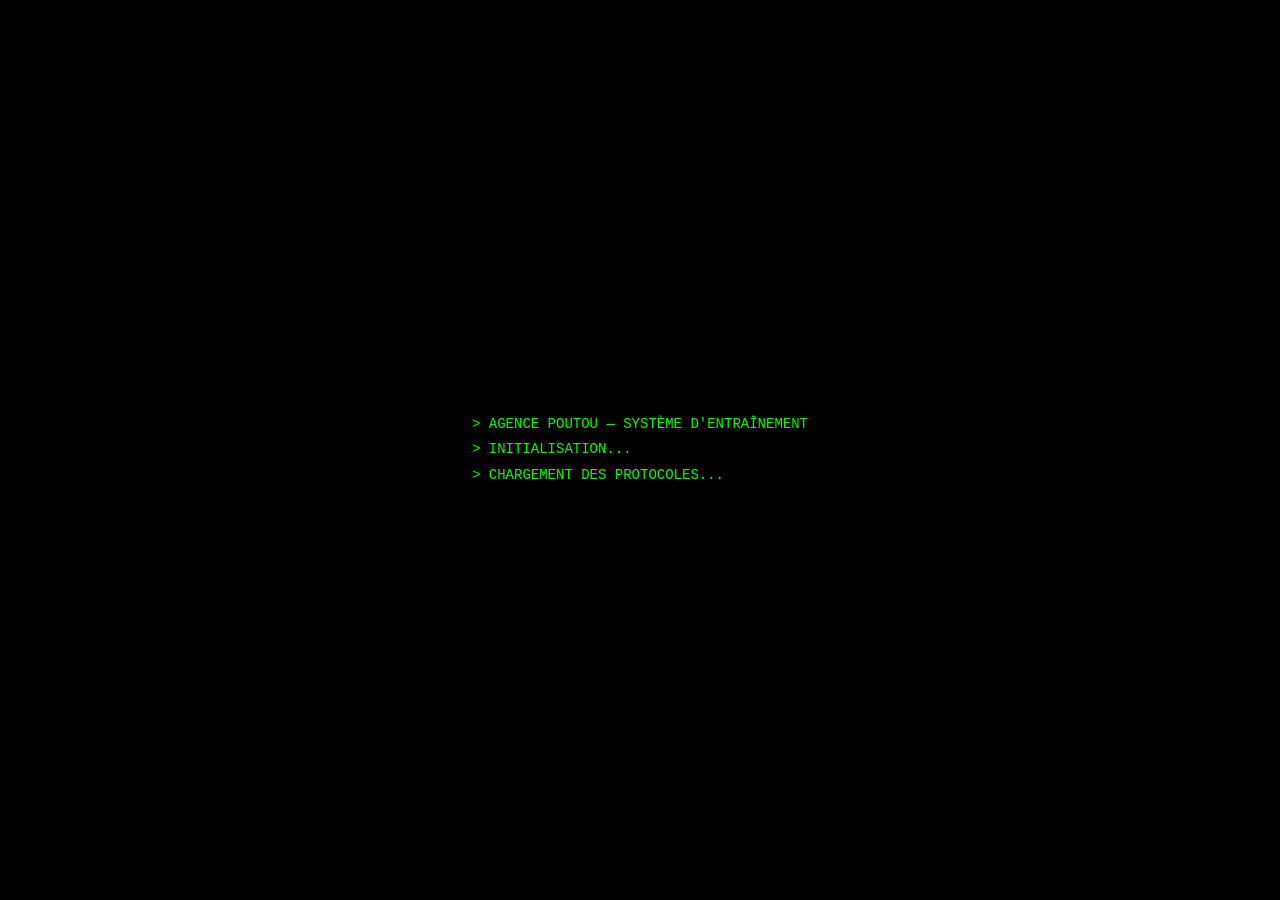
<file: jeu_entrainement.html>
<!DOCTYPE html>
<html lang="fr">
<head>
<meta charset="UTF-8">
<title>ENTRAÎNEMENT AGENT — AGENCE POUTOU</title>
<style>
* { margin: 0; padding: 0; box-sizing: border-box; }
body {
    background: #0a0a0a;
    color: #0f0;
    font-family: 'Courier New', monospace;
    min-height: 100vh;
    display: flex;
    flex-direction: column;
    align-items: center;
    padding: 20px;
}
#boot-screen {
    position: fixed;
    top: 0; left: 0; width: 100%; height: 100%;
    background: #000;
    display: flex;
    flex-direction: column;
    align-items: center;
    justify-content: center;
    z-index: 1000;
    color: #0f0;
}
#boot-text {
    font-size: 14px;
    line-height: 1.8;
    max-width: 600px;
    white-space: pre-wrap;
}
#game-container {
    max-width: 700px;
    width: 100%;
    display: none;
}
.header {
    text-align: center;
    border-bottom: 2px solid #0f0;
    padding-bottom: 15px;
    margin-bottom: 30px;
}
.header h1 { font-size: 22px; letter-spacing: 4px; }
.header p { font-size: 12px; color: #888; margin-top: 5px; }
.phase {
    display: none;
    animation: fadeIn 0.5s;
}
.phase.active { display: block; }
@keyframes fadeIn { from { opacity: 0; transform: translateY(10px); } to { opacity: 1; transform: translateY(0); } }

#code-display {
    font-size: 36px;
    letter-spacing: 8px;
    text-align: center;
    margin: 30px 0;
    color: #fff;
    text-shadow: 0 0 10px #0f0;
}
#code-input {
    background: #111;
    border: 2px solid #0f0;
    color: #0f0;
    font-family: 'Courier New', monospace;
    font-size: 24px;
    letter-spacing: 6px;
    padding: 10px 20px;
    width: 100%;
    text-align: center;
    margin: 20px 0;
}
#code-input:focus { outline: none; box-shadow: 0 0 15px rgba(0,255,0,0.3); }

.cipher-box {
    background: #111;
    border: 1px solid #333;
    padding: 20px;
    margin: 20px 0;
    font-size: 16px;
    line-height: 1.8;
}
.cipher-text { color: #ff0; letter-spacing: 2px; }
.hint { color: #888; font-size: 12px; margin-top: 10px; }

#target-zone {
    width: 100%;
    height: 200px;
    background: #111;
    border: 2px solid #333;
    position: relative;
    margin: 20px 0;
    overflow: hidden;
}
#target {
    width: 50px;
    height: 50px;
    background: #f00;
    border-radius: 50%;
    position: absolute;
    cursor: crosshair;
    display: none;
    box-shadow: 0 0 15px #f00;
}
#target.hit { background: #0f0; box-shadow: 0 0 15px #0f0; }

.logic-grid {
    display: grid;
    grid-template-columns: repeat(3, 1fr);
    gap: 10px;
    margin: 20px 0;
}
.logic-cell {
    aspect-ratio: 1;
    background: #111;
    border: 2px solid #333;
    display: flex;
    align-items: center;
    justify-content: center;
    font-size: 24px;
    cursor: pointer;
    transition: all 0.2s;
}
.logic-cell:hover { border-color: #0f0; }
.logic-cell.active { background: #0f0; color: #000; border-color: #0f0; }

.btn {
    background: transparent;
    border: 2px solid #0f0;
    color: #0f0;
    font-family: 'Courier New', monospace;
    font-size: 14px;
    padding: 12px 30px;
    cursor: pointer;
    letter-spacing: 2px;
    margin: 10px 5px;
    transition: all 0.3s;
}
.btn:hover { background: #0f0; color: #000; }
.btn:disabled { border-color: #333; color: #555; cursor: not-allowed; }

#progress-bar {
    width: 100%;
    height: 4px;
    background: #222;
    margin: 20px 0;
}
#progress-fill {
    height: 100%;
    background: #0f0;
    width: 0%;
    transition: width 0.5s;
}
#status { text-align: center; font-size: 12px; color: #888; margin-top: 10px; }

#success-screen {
    display: none;
    text-align: center;
    padding: 50px 20px;
}
#success-screen h2 { font-size: 32px; color: #0f0; margin-bottom: 20px; }
#success-screen .big-text { font-size: 48px; letter-spacing: 12px; color: #fff; margin: 30px 0; text-shadow: 0 0 20px #0f0; }

.scanline {
    position: fixed;
    top: 0; left: 0; width: 100%; height: 100%;
    background: repeating-linear-gradient(0deg, rgba(0,0,0,0.15), rgba(0,0,0,0.15) 1px, transparent 1px, transparent 2px);
    pointer-events: none;
    z-index: 999;
}
</style>
</head>
<body>
<div class="scanline"></div>

<div id="boot-screen">
    <div id="boot-text"></div>
</div>

<div id="game-container">
    <div class="header">
        <h1>PROTOCOLE D'ENTRAÎNEMENT</h1>
        <p>AGENCE POUTOU — NIVEAU RECRUE</p>
        <div id="progress-bar"><div id="progress-fill"></div></div>
        <div id="status">PHASE 1/4 — MÉMORISATION</div>
    </div>

    <div class="phase active" id="phase1">
        <h3 style="text-align:center; margin-bottom:10px;">ÉPREUVE 1 : MÉMORISATION DE CODE</h3>
        <p style="text-align:center; color:#888; font-size:12px;">Mémorisez le code affiché. Vous avez 5 secondes.</p>
        <div id="code-display">▒▒▒▒▒▒</div>
        <input type="text" id="code-input" placeholder="ENTREZ LE CODE" maxlength="6" autocomplete="off">
        <div style="text-align:center;">
            <button class="btn" id="start-mem" onclick="startMemory()">DÉMARRER</button>
            <button class="btn" id="verify-mem" onclick="verifyMemory()" disabled>VÉRIFIER</button>
        </div>
        <p id="mem-feedback" style="text-align:center; margin-top:15px; min-height:20px;"></p>
    </div>

    <div class="phase" id="phase2">
        <h3 style="text-align:center; margin-bottom:10px;">ÉPREUVE 2 : DÉCHIFFREMENT</h3>
        <p style="text-align:center; color:#888; font-size:12px;">Déchiffrez le message. Chaque lettre est décalée de +3.</p>
        <div class="cipher-box">
            <p class="cipher-text">PHUFHUH GHVWLQDWLRQ</p>
            <p class="hint">Indice : A → D, B → E, C → F...</p>
        </div>
        <input type="text" id="cipher-input" class="btn" style="width:100%; text-align:center; background:#111;" placeholder="VOTRE RÉPONSE">
        <div style="text-align:center;">
            <button class="btn" onclick="verifyCipher()">VALIDER</button>
        </div>
        <p id="cipher-feedback" style="text-align:center; margin-top:15px; min-height:20px;"></p>
    </div>

    <div class="phase" id="phase3">
        <h3 style="text-align:center; margin-bottom:10px;">ÉPREUVE 3 : RÉFLEXES</h3>
        <p style="text-align:center; color:#888; font-size:12px;">Cliquez sur la cible rouge dès qu'elle apparaît. 5 cibles à toucher.</p>
        <div id="target-zone">
            <div id="target"></div>
        </div>
        <p style="text-align:center;">Cibles touchées : <span id="hits" style="color:#0f0; font-size:20px;">0</span> / 5</p>
        <div style="text-align:center;">
            <button class="btn" id="start-reflex" onclick="startReflex()">DÉMARRER L'ÉPREUVE</button>
        </div>
    </div>

    <div class="phase" id="phase4">
        <h3 style="text-align:center; margin-bottom:10px;">ÉPREUVE 4 : LOGIQUE</h3>
        <p style="text-align:center; color:#888; font-size:12px;">Activez les cellules pour former un motif symétrique horizontal.</p>
        <div class="logic-grid" id="logic-grid"></div>
        <div style="text-align:center;">
            <button class="btn" onclick="verifyLogic()">VALIDER LE MOTIF</button>
            <button class="btn" onclick="resetLogic()">RÉINITIALISER</button>
        </div>
        <p id="logic-feedback" style="text-align:center; margin-top:15px; min-height:20px;"></p>
    </div>

    <div id="success-screen">
        <h2>ENTRAÎNEMENT TERMINÉ</h2>
        <p>Vous avez prouvé vos capacités d'agent.</p>
        <div class="big-text">MISSION VALIDÉE</div>
        <p style="color:#888; margin-top:20px;">Votre prochaine destination sera révélée dans le dossier.</p>
        <button class="btn" onclick="location.reload()" style="margin-top:30px;">REJOUER</button>
    </div>
</div>

<script>
const bootLines = [
    "> AGENCE POUTOU — SYSTÈME D'ENTRAÎNEMENT",
    "> INITIALISATION...",
    "> CHARGEMENT DES PROTOCOLES...",
    "> VÉRIFICATION DE L'IDENTITÉ...",
    "> AGENT BIBOU — CONFIRMÉ",
    "> NIVEAU : RECRUE",
    "> 4 ÉPREUVES REQUISES",
    "> PRÊT.",
    "",
    "> APPUYEZ SUR ENTRÉE POUR COMMENCER"
];
let bootIdx = 0;
const bootText = document.getElementById('boot-text');
function typeBoot() {
    if (bootIdx < bootLines.length) {
        bootText.textContent += bootLines[bootIdx] + '\n';
        bootIdx++;
        setTimeout(typeBoot, bootIdx === bootLines.length - 1 ? 100 : 400);
    }
}
typeBoot();

document.addEventListener('keydown', function(e) {
    if (e.key === 'Enter' && bootIdx >= bootLines.length) {
        document.getElementById('boot-screen').style.display = 'none';
        document.getElementById('game-container').style.display = 'block';
    }
});
document.getElementById('boot-screen').addEventListener('click', function() {
    if (bootIdx >= bootLines.length) {
        document.getElementById('boot-screen').style.display = 'none';
        document.getElementById('game-container').style.display = 'block';
    }
});

let currentPhase = 1;
const totalPhases = 4;

function updateProgress() {
    const pct = ((currentPhase - 1) / totalPhases) * 100;
    document.getElementById('progress-fill').style.width = pct + '%';
    document.getElementById('status').textContent = `PHASE ${currentPhase}/${totalPhases}`;
}

function nextPhase() {
    document.getElementById(`phase${currentPhase}`).classList.remove('active');
    currentPhase++;
    updateProgress();
    if (currentPhase <= totalPhases) {
        document.getElementById(`phase${currentPhase}`).classList.add('active');
    } else {
        document.getElementById('success-screen').style.display = 'block';
        document.getElementById('progress-fill').style.width = '100%';
        document.getElementById('status').textContent = 'ENTRAÎNEMENT COMPLÉTÉ';
    }
}

let secretCode = '';
function startMemory() {
    secretCode = String(Math.floor(100000 + Math.random() * 900000));
    document.getElementById('code-display').textContent = secretCode;
    document.getElementById('code-input').value = '';
    document.getElementById('code-input').disabled = true;
    document.getElementById('verify-mem').disabled = true;
    document.getElementById('start-mem').disabled = true;
    document.getElementById('mem-feedback').textContent = '';
    let timeLeft = 5;
    const interval = setInterval(() => {
        timeLeft--;
        if (timeLeft <= 0) {
            clearInterval(interval);
            document.getElementById('code-display').textContent = '▒▒▒▒▒▒';
            document.getElementById('code-input').disabled = false;
            document.getElementById('code-input').focus();
            document.getElementById('verify-mem').disabled = false;
        }
    }, 1000);
}

function verifyMemory() {
    const input = document.getElementById('code-input').value;
    const feedback = document.getElementById('mem-feedback');
    if (input === secretCode) {
        feedback.innerHTML = '<span style="color:#0f0;">✓ CODE CORRECT — ACCÈS AUTORISÉ</span>';
        setTimeout(nextPhase, 1500);
    } else {
        feedback.innerHTML = '<span style="color:#f00;">✗ CODE INCORRECT — RÉESSAYEZ</span>';
        document.getElementById('code-input').value = '';
        document.getElementById('code-input').focus();
    }
}

function verifyCipher() {
    const input = document.getElementById('cipher-input').value.toUpperCase().trim();
    const feedback = document.getElementById('cipher-feedback');
    if (input === 'MESSAGE DESTINATION' || input === 'DESTINATION' || input === 'MESSAGE') {
        feedback.innerHTML = '<span style="color:#0f0;">✓ MESSAGE DÉCHIFFRÉ — DESTINATION CONFIRMÉE</span>';
        setTimeout(nextPhase, 1500);
    } else {
        feedback.innerHTML = '<span style="color:#f00;">✗ DÉCHIFFREMENT INCORRECT</span>';
    }
}

let hits = 0;
let reflexTimeout;
function startReflex() {
    hits = 0;
    document.getElementById('hits').textContent = hits;
    document.getElementById('start-reflex').disabled = true;
    spawnTarget();
}

function spawnTarget() {
    if (hits >= 5) {
        setTimeout(nextPhase, 1000);
        return;
    }
    const zone = document.getElementById('target-zone');
    const target = document.getElementById('target');
    const maxX = zone.clientWidth - 50;
    const maxY = zone.clientHeight - 50;
    target.style.left = Math.random() * maxX + 'px';
    target.style.top = Math.random() * maxY + 'px';
    target.style.display = 'block';
    target.classList.remove('hit');
    const duration = Math.max(800, 2000 - hits * 200);
    reflexTimeout = setTimeout(() => {
        target.style.display = 'none';
        spawnTarget();
    }, duration);
}

document.getElementById('target').addEventListener('mousedown', function(e) {
    e.stopPropagation();
    clearTimeout(reflexTimeout);
    hits++;
    document.getElementById('hits').textContent = hits;
    this.classList.add('hit');
    setTimeout(() => {
        this.style.display = 'none';
        spawnTarget();
    }, 200);
});

const gridSize = 9;
let logicState = new Array(gridSize).fill(false);
const logicGrid = document.getElementById('logic-grid');

for (let i = 0; i < gridSize; i++) {
    const cell = document.createElement('div');
    cell.className = 'logic-cell';
    cell.dataset.idx = i;
    cell.textContent = i + 1;
    cell.addEventListener('click', () => {
        logicState[i] = !logicState[i];
        cell.classList.toggle('active', logicState[i]);
    });
    logicGrid.appendChild(cell);
}

function resetLogic() {
    logicState.fill(false);
    document.querySelectorAll('.logic-cell').forEach(c => c.classList.remove('active'));
    document.getElementById('logic-feedback').textContent = '';
}

function verifyLogic() {
    const top = logicState.slice(0, 3);
    const bottom = logicState.slice(6, 9);
    const middle = logicState.slice(3, 6);
    const symmetric = top.every((v, i) => v === bottom[i]);
    const middleFull = middle.every(v => v);
    const feedback = document.getElementById('logic-feedback');
    if (symmetric && middleFull) {
        feedback.innerHTML = '<span style="color:#0f0;">✓ MOTIF SYMÉTRIQUE VALIDÉ</span>';
        setTimeout(nextPhase, 1500);
    } else {
        feedback.innerHTML = '<span style="color:#f00;">✗ MOTIF INCORRECT — CHERCHEZ LA SYMÉTRIE</span>';
    }
}
</script>
</body>
</html>
</file>
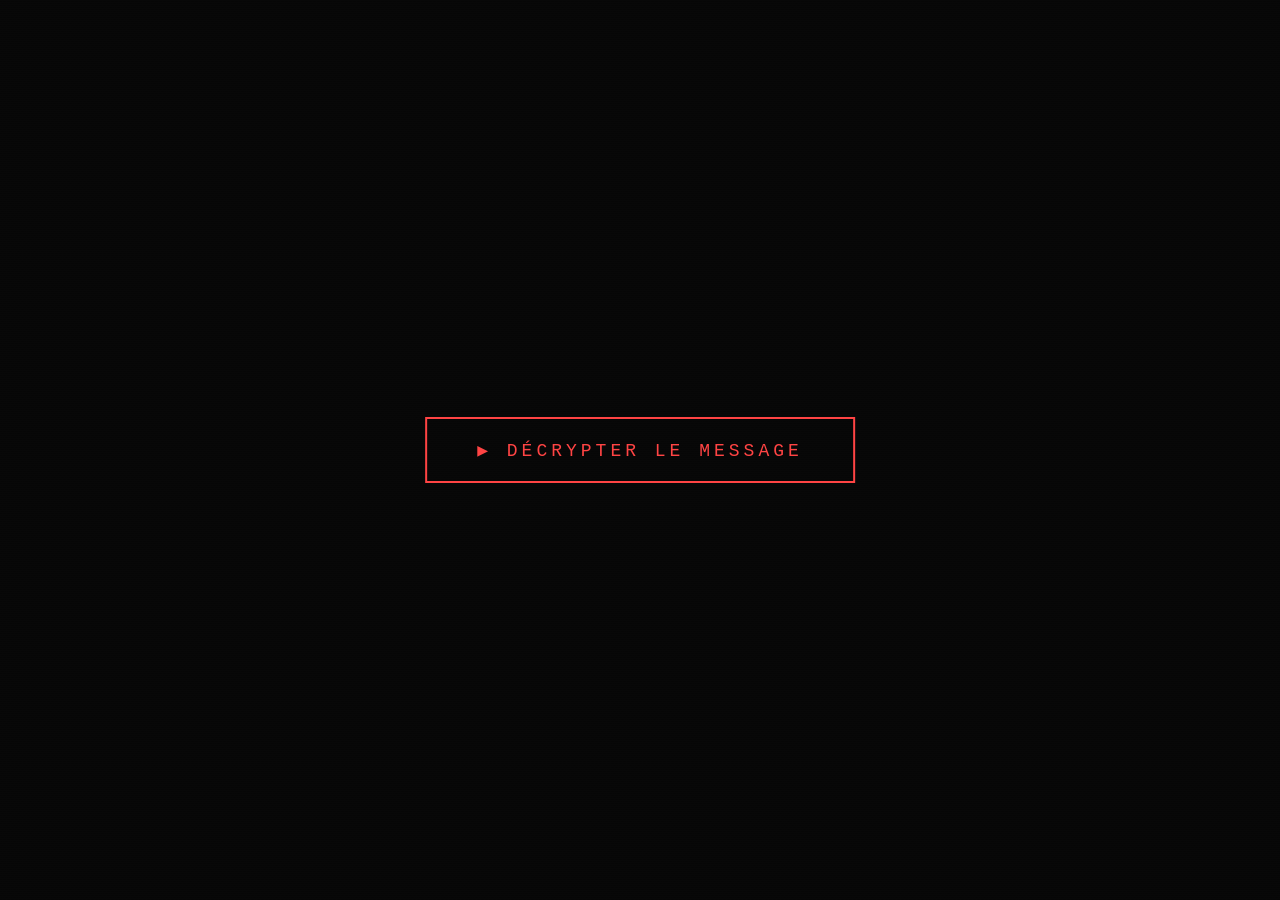
<file: video_baron_01.html>
<!DOCTYPE html>
<html lang="fr">
<head>
<meta charset="UTF-8">
<meta name="viewport" content="width=device-width, initial-scale=1.0">
<title>COMMUNICATION INTERCEPTÉE — LE BARON</title>
<style>
* { margin: 0; padding: 0; box-sizing: border-box; }
body {
    background: #000;
    color: #ccc;
    font-family: 'Courier New', monospace;
    height: 100vh;
    display: flex;
    flex-direction: column;
    align-items: center;
    justify-content: center;
    overflow: hidden;
}
#screen {
    width: 100%;
    max-width: 800px;
    padding: 40px;
    text-align: center;
}
.line {
    font-size: 16px;
    line-height: 1.8;
    letter-spacing: 1px;
    opacity: 0;
    transform: translateY(20px);
    margin-bottom: 12px;
    text-shadow: 0 0 8px rgba(200,200,200,0.2);
}
.line.visible {
    opacity: 1;
    transform: translateY(0);
    transition: all 0.8s ease;
}
.line.baron { color: #ff4444; text-shadow: 0 0 15px rgba(255,0,0,0.4); }
.scanline {
    position: fixed;
    top: 0; left: 0; width: 100%; height: 100%;
    background: repeating-linear-gradient(0deg, rgba(0,0,0,0.2), rgba(0,0,0,0.2) 1px, transparent 1px, transparent 2px);
    pointer-events: none;
    z-index: 100;
}
.static {
    position: fixed;
    top: 0; left: 0; width: 100%; height: 100%;
    background: rgba(255,255,255,0.03);
    pointer-events: none;
    z-index: 99;
    animation: static 0.1s infinite;
}
@keyframes static {
    0%, 100% { opacity: 0; }
    50% { opacity: 0.5; }
}
#silhouette {
    width: 120px;
    height: 200px;
    margin: 20px auto;
    background: linear-gradient(to bottom, #111 0%, #333 30%, #000 100%);
    border-radius: 60px 60px 0 0;
    opacity: 0;
    transition: opacity 3s;
    box-shadow: 0 0 30px rgba(255,0,0,0.2);
}
#silhouette.visible { opacity: 0.6; }
#end-text {
    font-size: 24px;
    color: #ff0000;
    letter-spacing: 6px;
    margin-top: 30px;
    opacity: 0;
}
#play-btn {
    position: absolute;
    top: 50%; left: 50%;
    transform: translate(-50%, -50%);
    padding: 20px 50px;
    background: transparent;
    border: 2px solid #ff4444;
    color: #ff4444;
    font-family: 'Courier New', monospace;
    font-size: 18px;
    letter-spacing: 4px;
    cursor: pointer;
    z-index: 200;
}
#play-btn:hover {
    background: #ff4444;
    color: #000;
}
</style>
</head>
<body>
<div class="scanline"></div>
<div class="static"></div>

<button id="play-btn" onclick="startVideo()">▶ DÉCRYPTER LE MESSAGE</button>

<div id="screen" style="display:none;">
    <div class="line" data-delay="500">[COMMUNICATION ENTRANTE]</div>
    <div class="line" data-delay="1200">[SOURCE : INCONNUE]</div>
    <div class="line" data-delay="2000">[CRYPTAGE : ACTIF]</div>
    <div class="line" data-delay="3000">[STATUT : DÉCRYPTAGE EN COURS...]</div>
    <div class="line" data-delay="5000">— — — — — — — — — — — — — — — — —</div>

    <div id="silhouette"></div>

    <div class="line baron" data-delay="7000">Agence Poutou...</div>
    <div class="line baron" data-delay="9500">Vous pensiez réellement pouvoir m'arrêter ?</div>
    <div class="line baron" data-delay="13000">Quelle naïveté.</div>
    <div class="line baron" data-delay="16000">Vous cherchez mon identité.</div>
    <div class="line baron" data-delay="19000">Vous cherchez mon visage.</div>
    <div class="line baron" data-delay="22000">Vous cherchez celui qui se cache derrière le rideau.</div>
    <div class="line baron" data-delay="26000">Mais vous oubliez une chose...</div>
    <div class="line baron" data-delay="30000">Dans ce monde, tout le monde joue un rôle.</div>
    <div class="line baron" data-delay="34000">Moi compris.</div>
    <div class="line baron" data-delay="37000">Bientôt, vos souvenirs disparaîtront.</div>
    <div class="line baron" data-delay="41000">Vos histoires disparaîtront.</div>
    <div class="line baron" data-delay="45000">Et votre petite agence disparaîtra avec eux.</div>
    <div class="line baron" data-delay="50000">Profitez de vos dernières réussites.</div>
    <div class="line baron" data-delay="54000">Car le dernier acte approche.</div>
    <div class="line baron" data-delay="59000">— — — — — — — — — — — — — — — — —</div>
    <div class="line baron" data-delay="62000">Signé :</div>
    <div class="line baron" data-delay="65000" style="font-size:20px; font-weight:bold;">Le Baron du Rideau Noir</div>
    <div class="line baron" data-delay="69000">Futur maître du monde.</div>
    <div class="line baron" data-delay="73000">Actuel propriétaire d'une cape beaucoup trop longue.</div>
    <div class="line" data-delay="78000">— — — — — — — — — — — — — — — — —</div>
    <div class="line" data-delay="81000">[TRACE PERDUE]</div>
    <div id="end-text">LE BARON A QUITTÉ LA ZONE</div>
</div>

<script>
function startVideo() {
    document.getElementById('play-btn').style.display = 'none';
    document.getElementById('screen').style.display = 'block';

    const lines = document.querySelectorAll('.line');
    lines.forEach(line => {
        const delay = parseInt(line.dataset.delay);
        setTimeout(() => {
            line.classList.add('visible');
        }, delay);
    });

    setTimeout(() => {
        document.getElementById('silhouette').classList.add('visible');
    }, 6000);

    setTimeout(() => {
        document.getElementById('end-text').style.opacity = '1';
        document.getElementById('end-text').style.transition = 'opacity 2s';
    }, 83000);
}
</script>
</body>
</html>
</file>
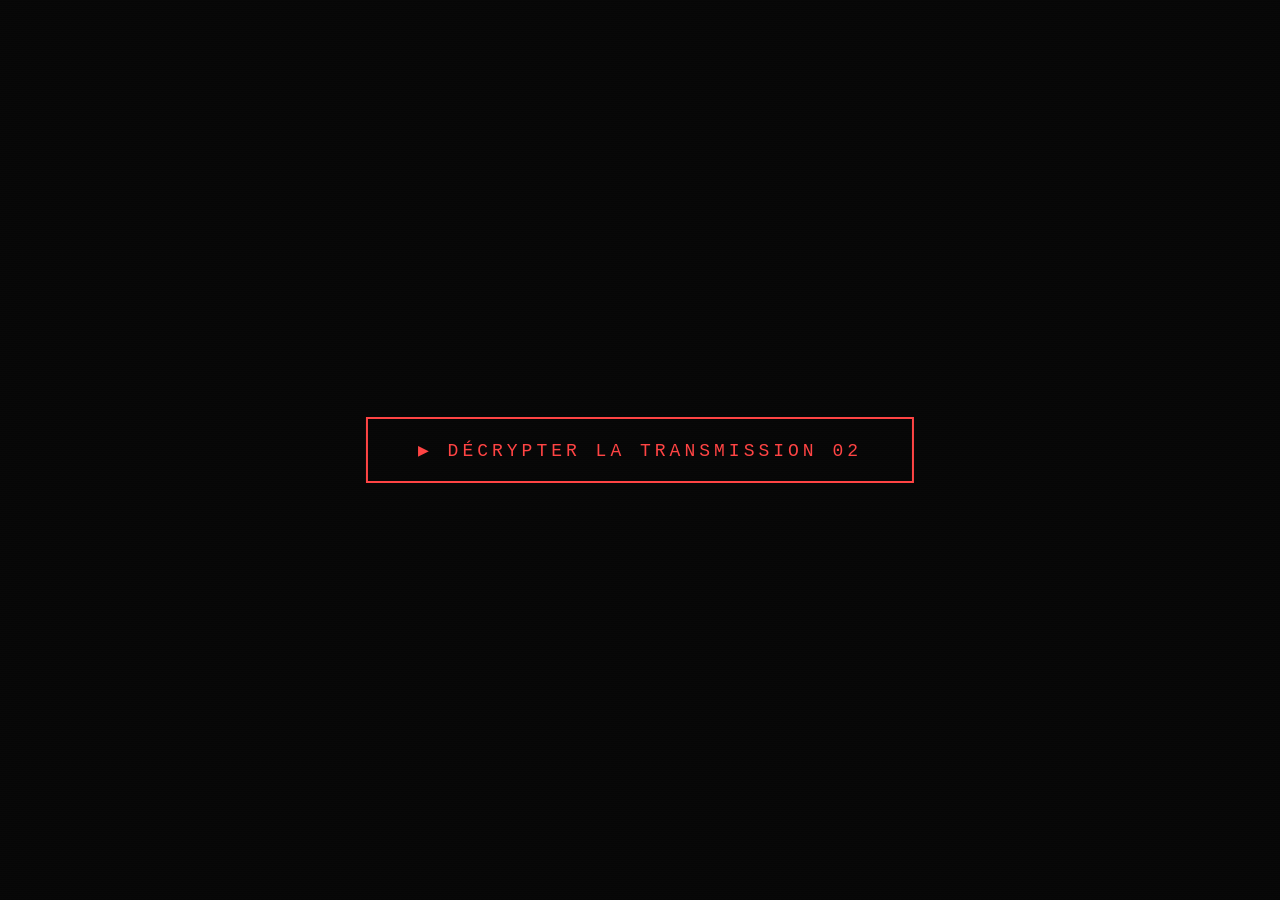
<file: video_baron_02.html>
<!DOCTYPE html>
<html lang="fr">
<head>
<meta charset="UTF-8">
<meta name="viewport" content="width=device-width, initial-scale=1.0">
<title>COMMUNICATION DU BARON — TRANSMISSION 02</title>
<style>
* { margin: 0; padding: 0; box-sizing: border-box; }
body {
    background: #000;
    color: #ccc;
    font-family: 'Courier New', monospace;
    height: 100vh;
    display: flex;
    flex-direction: column;
    align-items: center;
    justify-content: center;
    overflow: hidden;
}
#screen {
    width: 100%;
    max-width: 800px;
    padding: 40px;
    text-align: center;
}
.line {
    font-size: 16px;
    line-height: 1.8;
    letter-spacing: 1px;
    opacity: 0;
    transform: translateY(20px);
    margin-bottom: 12px;
    text-shadow: 0 0 8px rgba(200,200,200,0.2);
}
.line.visible {
    opacity: 1;
    transform: translateY(0);
    transition: all 0.8s ease;
}
.line.baron { color: #ff4444; text-shadow: 0 0 15px rgba(255,0,0,0.4); }
.line.gerard { color: #888; font-style: italic; font-size: 13px; }
.scanline {
    position: fixed;
    top: 0; left: 0; width: 100%; height: 100%;
    background: repeating-linear-gradient(0deg, rgba(0,0,0,0.2), rgba(0,0,0,0.2) 1px, transparent 1px, transparent 2px);
    pointer-events: none;
    z-index: 100;
}
.static {
    position: fixed;
    top: 0; left: 0; width: 100%; height: 100%;
    background: rgba(255,255,255,0.03);
    pointer-events: none;
    z-index: 99;
    animation: static 0.1s infinite;
}
@keyframes static {
    0%, 100% { opacity: 0; }
    50% { opacity: 0.5; }
}
#end-text {
    font-size: 24px;
    color: #ff0000;
    letter-spacing: 6px;
    margin-top: 30px;
    opacity: 0;
}
#play-btn {
    position: absolute;
    top: 50%; left: 50%;
    transform: translate(-50%, -50%);
    padding: 20px 50px;
    background: transparent;
    border: 2px solid #ff4444;
    color: #ff4444;
    font-family: 'Courier New', monospace;
    font-size: 18px;
    letter-spacing: 4px;
    cursor: pointer;
    z-index: 200;
}
#play-btn:hover {
    background: #ff4444;
    color: #000;
}
</style>
</head>
<body>
<div class="scanline"></div>
<div class="static"></div>

<button id="play-btn" onclick="startVideo()">▶ DÉCRYPTER LA TRANSMISSION 02</button>

<div id="screen" style="display:none;">
    <div class="line" data-delay="500">[COMMUNICATION DU BARON]</div>
    <div class="line" data-delay="1200">[TRANSMISSION 02]</div>
    <div class="line" data-delay="2000">[SIGNAL FAIBLE — PARASITES DÉTECTÉS]</div>
    <div class="line" data-delay="3500">— — — — — — — — — — — — — — — — —</div>

    <div class="line baron" data-delay="5000">Agent Bibou...</div>
    <div class="line baron" data-delay="7500">Je dois reconnaître une chose.</div>
    <div class="line baron" data-delay="10500">Vous êtes plus compétente que prévu.</div>
    <div class="line baron" data-delay="14000">L'Agence Poutou m'avait habitué à des adversaires moins... efficaces.</div>
    <div class="line gerard" data-delay="18000">(Très probablement parce qu'ils avaient engagé Gérard.)</div>
    <div class="line baron" data-delay="22000">Mais votre enquête touche à sa fin.</div>
    <div class="line baron" data-delay="25500">Vous cherchez mon visage.</div>
    <div class="line baron" data-delay="28500">Vous cherchez mon identité.</div>
    <div class="line baron" data-delay="31500">Vous pensez pouvoir me reconnaître.</div>
    <div class="line baron" data-delay="35000">Alors essayez.</div>
    <div class="line baron" data-delay="39000">J'ai laissé derrière moi neuf possibilités.</div>
    <div class="line baron" data-delay="43000">Neuf visages.</div>
    <div class="line baron" data-delay="46000">Neuf histoires.</div>
    <div class="line baron" data-delay="49000">Mais une seule vérité.</div>
    <div class="line baron" data-delay="53000" style="font-size:20px; font-weight:bold;">Trouvez-moi.</div>
    <div class="line baron" data-delay="57000">Si vous en êtes capable.</div>
    <div class="line baron" data-delay="61000">— — — — — — — — — — — — — — — — —</div>
    <div class="line baron" data-delay="64000">— Le Baron du Rideau Noir</div>
    <div class="line" data-delay="70000">— — — — — — — — — — — — — — — — —</div>
    <div class="line" data-delay="73000">[LOCALISATION PERDUE]</div>
    <div id="end-text">SIGNAL INTERROMPU</div>
</div>

<script>
function startVideo() {
    document.getElementById('play-btn').style.display = 'none';
    document.getElementById('screen').style.display = 'block';

    const lines = document.querySelectorAll('.line');
    lines.forEach(line => {
        const delay = parseInt(line.dataset.delay);
        setTimeout(() => {
            line.classList.add('visible');
        }, delay);
    });

    setTimeout(() => {
        document.getElementById('end-text').style.opacity = '1';
        document.getElementById('end-text').style.transition = 'opacity 2s';
    }, 76000);
}
</script>
</body>
</html>
</file>
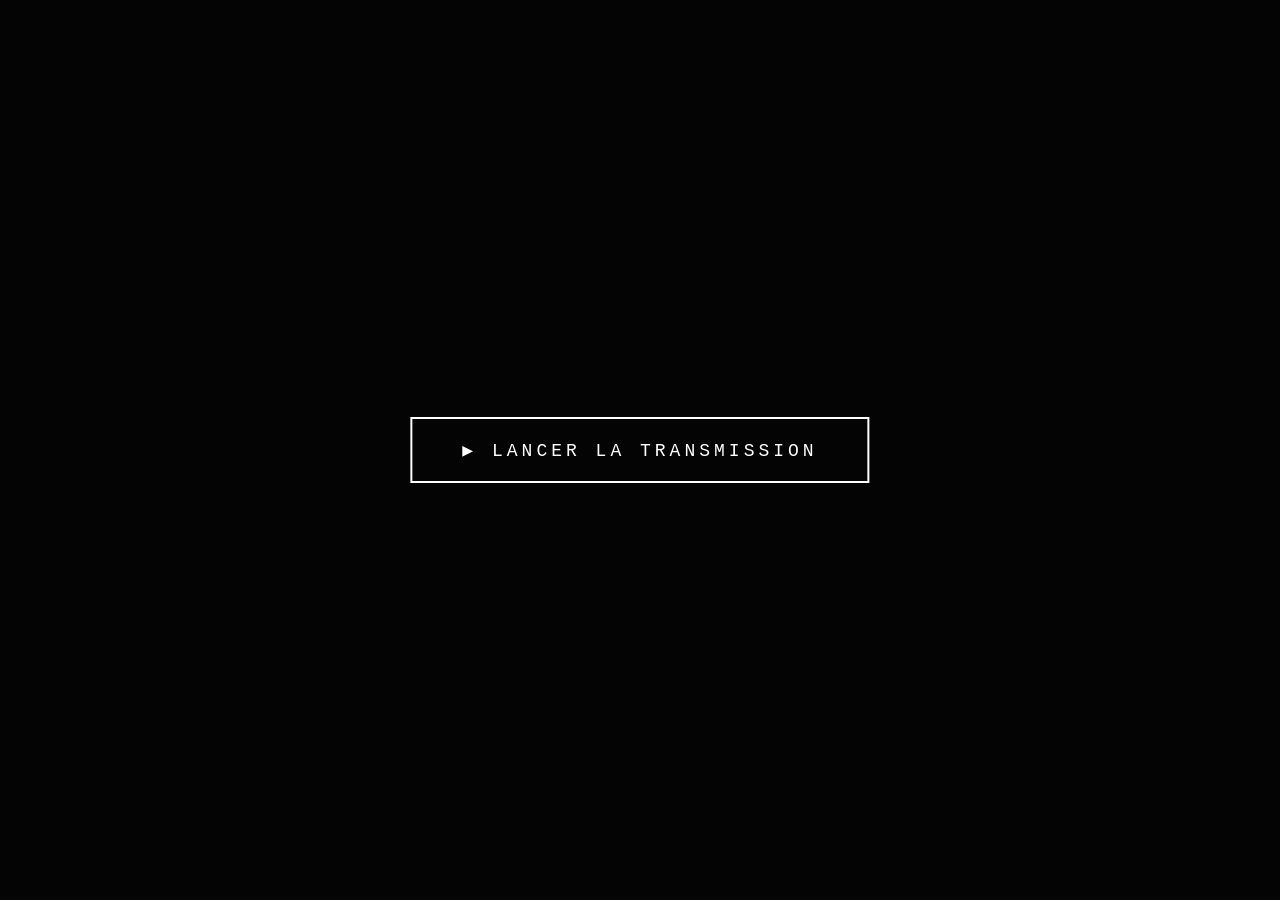
<file: video_entrainement.html>
<!DOCTYPE html>
<html lang="fr">
<head>
<meta charset="UTF-8">
<meta name="viewport" content="width=device-width, initial-scale=1.0">
<title>TRANSMISSION SECRÈTE — AGENCE POUTOU</title>
<style>
* { margin: 0; padding: 0; box-sizing: border-box; }
body {
    background: #000;
    color: #fff;
    font-family: 'Courier New', monospace;
    height: 100vh;
    display: flex;
    flex-direction: column;
    align-items: center;
    justify-content: center;
    overflow: hidden;
}
#screen {
    width: 100%;
    max-width: 800px;
    padding: 40px;
    text-align: center;
}
.line {
    font-size: 18px;
    line-height: 1.8;
    letter-spacing: 2px;
    opacity: 0;
    transform: translateY(20px);
    margin-bottom: 15px;
    text-shadow: 0 0 10px rgba(255,255,255,0.3);
}
.line.visible {
    opacity: 1;
    transform: translateY(0);
    transition: all 0.8s ease;
}
.scanline {
    position: fixed;
    top: 0; left: 0; width: 100%; height: 100%;
    background: repeating-linear-gradient(
        0deg,
        rgba(0,0,0,0.15),
        rgba(0,0,0,0.15) 1px,
        transparent 1px,
        transparent 2px
    );
    pointer-events: none;
    z-index: 100;
}
.flicker {
    position: fixed;
    top: 0; left: 0; width: 100%; height: 100%;
    background: rgba(255,255,255,0.02);
    pointer-events: none;
    z-index: 99;
    animation: flicker 0.15s infinite;
}
@keyframes flicker {
    0%, 100% { opacity: 0; }
    50% { opacity: 1; }
}
.glitch {
    animation: glitch 3s infinite;
}
@keyframes glitch {
    0%, 90%, 100% { transform: translate(0); }
    92% { transform: translate(-2px, 1px); }
    94% { transform: translate(2px, -1px); }
    96% { transform: translate(-1px, 2px); }
}
#mission-valid {
    font-size: 36px;
    color: #0f0;
    letter-spacing: 8px;
    margin-top: 40px;
    opacity: 0;
}
#destination {
    font-size: 48px;
    color: #fff;
    letter-spacing: 12px;
    margin-top: 20px;
    opacity: 0;
    text-shadow: 0 0 20px rgba(255,255,255,0.5);
}
.blink {
    animation: blink 1s infinite;
}
@keyframes blink {
    0%, 100% { opacity: 1; }
    50% { opacity: 0; }
}
#play-btn {
    position: absolute;
    top: 50%; left: 50%;
    transform: translate(-50%, -50%);
    padding: 20px 50px;
    background: transparent;
    border: 2px solid #fff;
    color: #fff;
    font-family: 'Courier New', monospace;
    font-size: 18px;
    letter-spacing: 4px;
    cursor: pointer;
    z-index: 200;
}
#play-btn:hover {
    background: #fff;
    color: #000;
}
</style>
</head>
<body>
<div class="scanline"></div>
<div class="flicker"></div>

<button id="play-btn" onclick="startVideo()">▶ LANCER LA TRANSMISSION</button>

<div id="screen" style="display:none;">
    <div class="line" data-delay="500">[TRANSMISSION ENCRYPTÉE]</div>
    <div class="line" data-delay="1500">[DÉCRYPTAGE...]</div>
    <div class="line" data-delay="2500">[VOIX MODIFIÉE — NIVEAU 7]</div>
    <div class="line" data-delay="4000">— — — — — — — — — — — — —</div>
    <div class="line" data-delay="5000">Bonjour Agent Bibou.</div>
    <div class="line" data-delay="7000">Si vous entendez ce message, cela signifie que votre candidature est officiellement validée.</div>
    <div class="line" data-delay="11000">Votre première mission commence maintenant.</div>
    <div class="line" data-delay="14000">Vous devez prouver vos capacités d'agent.</div>
    <div class="line" data-delay="17000">Terminez l'entraînement.</div>
    <div class="line" data-delay="20000">Votre prochaine destination sera révélée.</div>
    <div class="line glitch" data-delay="24000">Attention.</div>
    <div class="line" data-delay="27000">Cette mission contient un niveau inhabituel de danger.</div>
    <div class="line" data-delay="31000">Principalement parce que votre agent accompagnateur pense avoir tout prévu.</div>
    <div class="line" data-delay="36000">Bonne chance.</div>
    <div class="line" data-delay="40000">— — — — — — — — — — — — —</div>
    <div class="line" data-delay="42000">[FIN DE TRANSMISSION]</div>

    <div id="mission-valid">MISSION VALIDÉE</div>
    <div id="destination">SAHANA</div>
</div>

<script>
function startVideo() {
    document.getElementById('play-btn').style.display = 'none';
    document.getElementById('screen').style.display = 'block';

    const lines = document.querySelectorAll('.line');
    lines.forEach(line => {
        const delay = parseInt(line.dataset.delay);
        setTimeout(() => {
            line.classList.add('visible');
        }, delay);
    });

    setTimeout(() => {
        document.getElementById('mission-valid').style.opacity = '1';
        document.getElementById('mission-valid').style.transition = 'opacity 2s';
    }, 45000);

    setTimeout(() => {
        document.getElementById('destination').style.opacity = '1';
        document.getElementById('destination').style.transition = 'opacity 2s';
    }, 48000);
}
</script>
</body>
</html>
</file>
